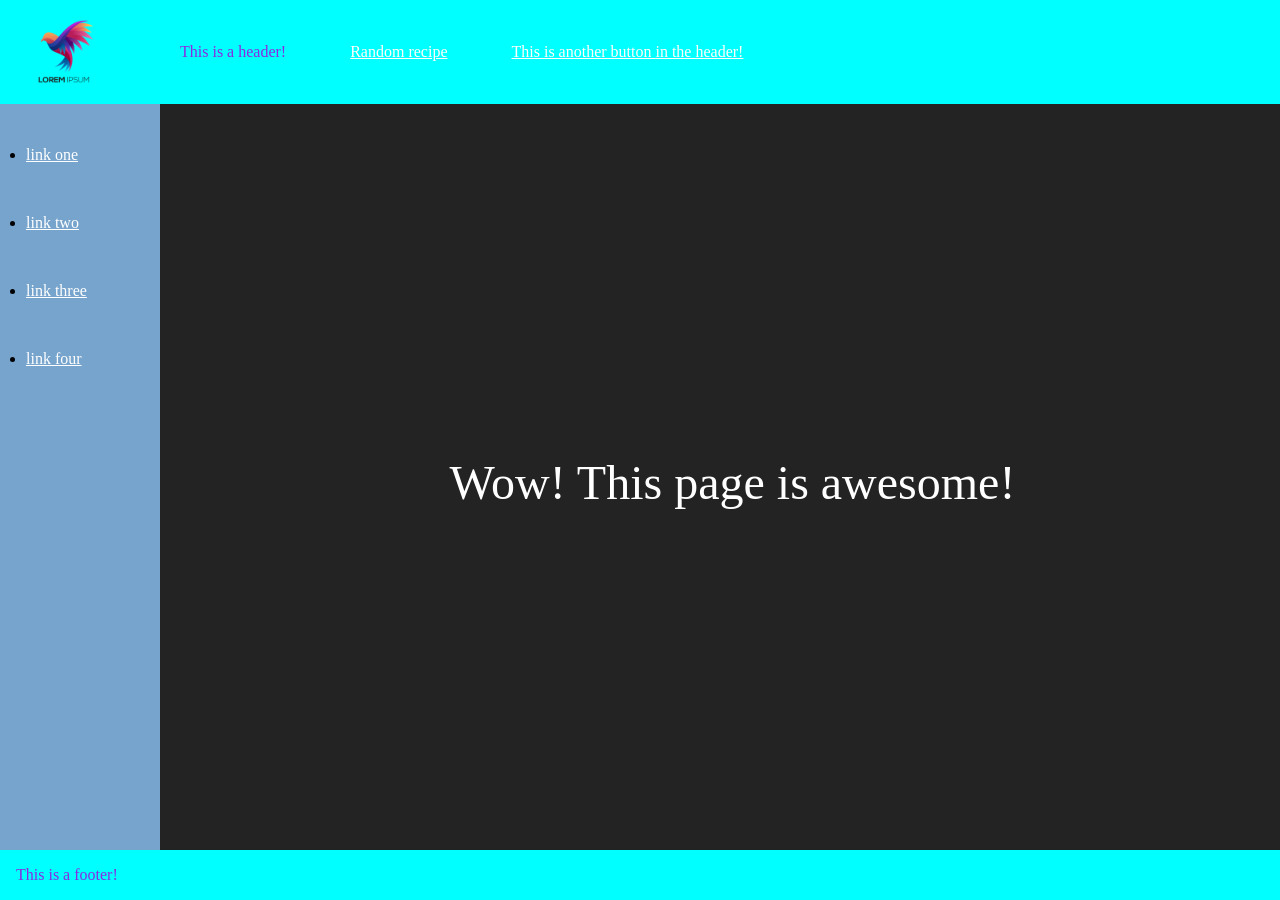
<file: index.html>
<!DOCTYPE html>
<html lang="en">
<head>
    <meta charset="UTF-8">
    <meta name="viewport" content="width=device-width, initial-scale=1.0">
    <link rel="stylesheet" href="css/index.css">
    <title>Welcome to the recipe hub!</title>
</head>
<body>

<div class="header">

    <a href="index.html"><img src="bird-colorful-logo-gradient-vector(1).png" alt="a colorful logo of a bird with text underneath" style="height: 100px;width: 100px;"></a>

    <p>
    This is a header!
    </p>

    <p><a href="pages/recipe-page-template.html">
    Random recipe
    </a></p>

    <p><a href="#">
    This is another button in the header!
    </a></p>

</div>
<div class="content">
    <div class="sidebar">
        <ul>
            <li><a href="#">link one</a></li>
            <li><a href="#">link two</a></li>
            <li><a href="#">link three</a></li>
            <li><a href="#">link four</a></li>
        </ul>
    </div>

    <div class="homepage"> 
    <p> Wow! This page is awesome!</p>
    </div>
</div>
<div class="footer">
    <p>
    This is a footer!
    </p>
</div>
</body>
</html>
</file>
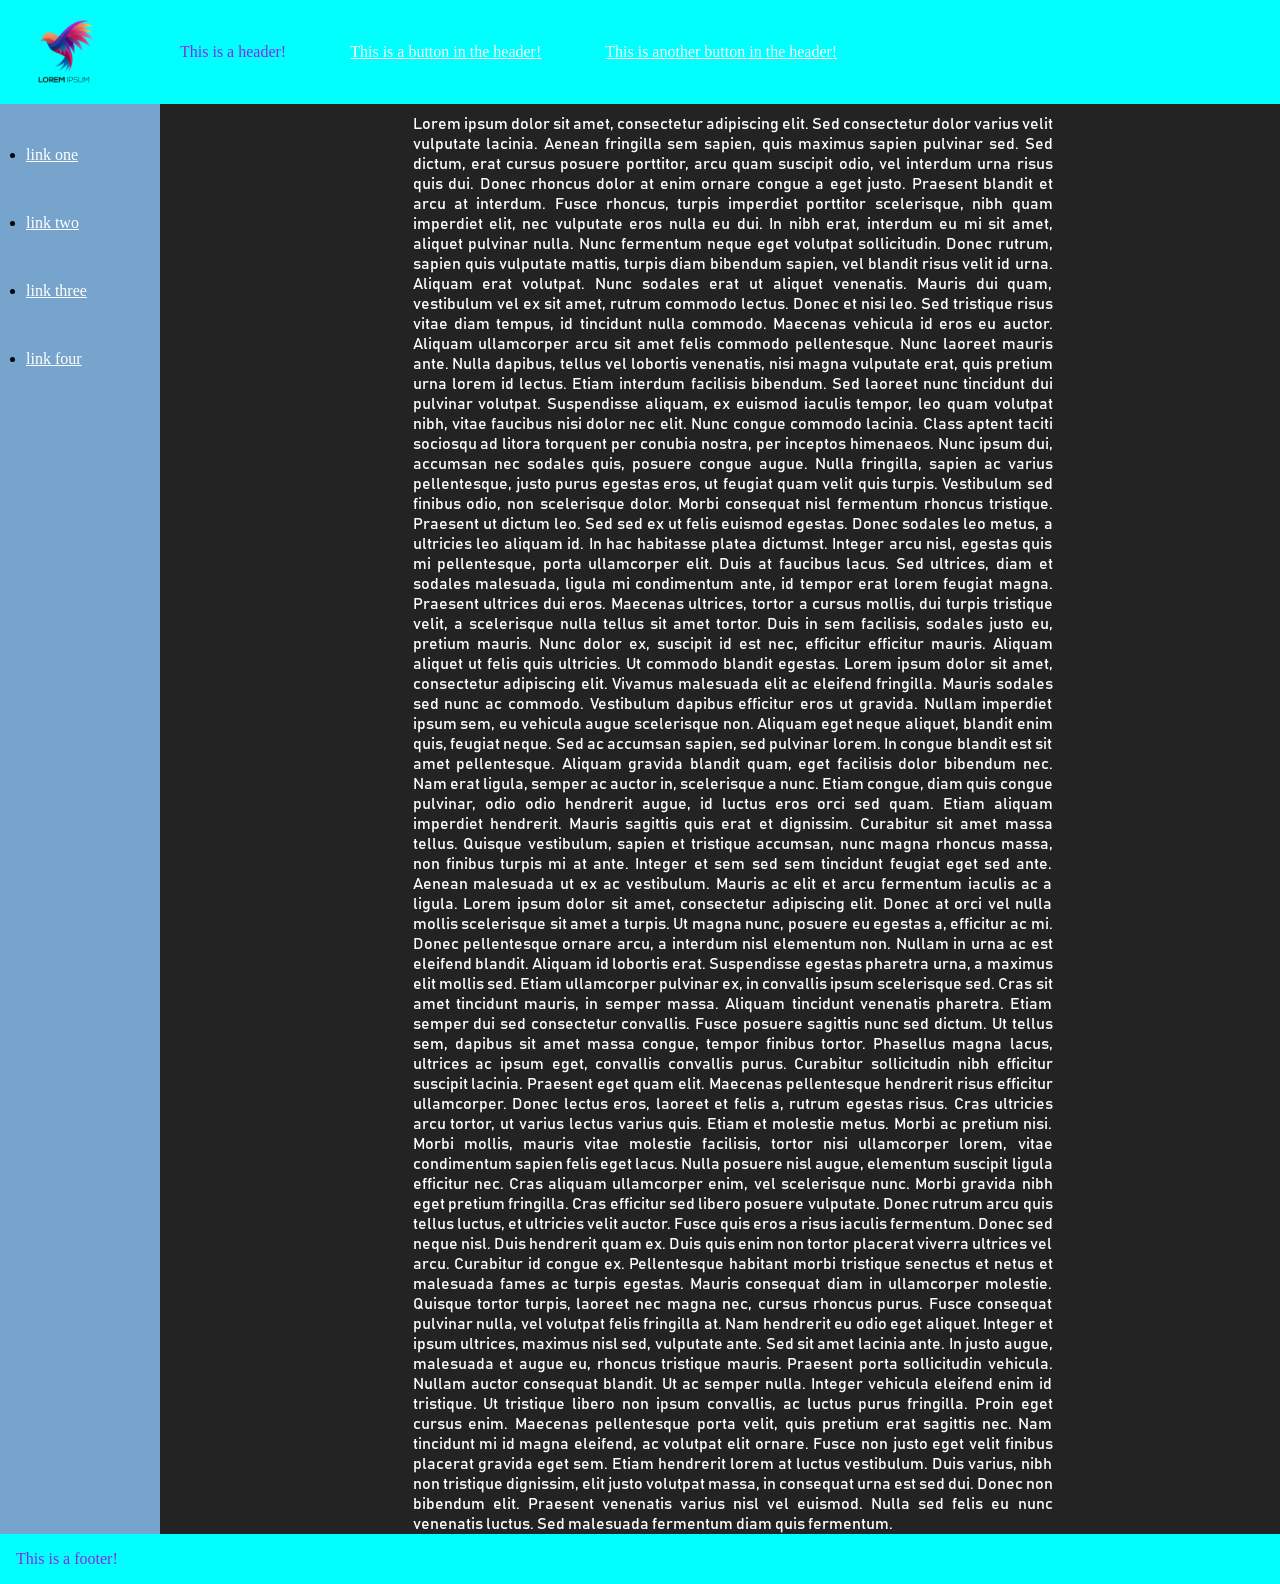
<file: pages/recipe-page-template.html>
<!DOCTYPE html>
<html lang="en">
<head>
    <meta charset="UTF-8">
    <meta name="viewport" content="width=device-width, initial-scale=1.0">
    <link rel="stylesheet" href="../css/recipe-page.css">
    <title>Recipe name goes here</title>
</head>
<body>

<div class="header">

    <a href="../index.html"><img src="../bird-colorful-logo-gradient-vector(1).png" alt="a colorful logo of a bird with text underneath" style="height: 100px;width: 100px;"></a>

    <p>
    This is a header!
    </p>

    <p><a href="#">
    This is a button in the header!
    </a></p>

    <p><a href="#">
    This is another button in the header!
    </a></p>

</div>
<div class="content">
    <div class="sidebar">
        <ul>
            <li><a href="#">link one</a></li>
            <li><a href="#">link two</a></li>
            <li><a href="#">link three</a></li>
            <li><a href="#">link four</a></li>
        </ul>
    </div>

    <div class="homepage"> 
        <div class="recipe-column">
            Lorem ipsum dolor sit amet, consectetur adipiscing elit. Sed consectetur dolor varius velit vulputate lacinia. Aenean fringilla sem sapien, quis maximus sapien pulvinar sed. Sed dictum, erat cursus posuere porttitor, arcu quam suscipit odio, vel interdum urna risus quis dui. Donec rhoncus dolor at enim ornare congue a eget justo. Praesent blandit et arcu at interdum. Fusce rhoncus, turpis imperdiet porttitor scelerisque, nibh quam imperdiet elit, nec vulputate eros nulla eu dui. In nibh erat, interdum eu mi sit amet, aliquet pulvinar nulla. Nunc fermentum neque eget volutpat sollicitudin. Donec rutrum, sapien quis vulputate mattis, turpis diam bibendum sapien, vel blandit risus velit id urna. Aliquam erat volutpat. Nunc sodales erat ut aliquet venenatis. Mauris dui quam, vestibulum vel ex sit amet, rutrum commodo lectus.

            Donec et nisi leo. Sed tristique risus vitae diam tempus, id tincidunt nulla commodo. Maecenas vehicula id eros eu auctor. Aliquam ullamcorper arcu sit amet felis commodo pellentesque. Nunc laoreet mauris ante. Nulla dapibus, tellus vel lobortis venenatis, nisi magna vulputate erat, quis pretium urna lorem id lectus. Etiam interdum facilisis bibendum. Sed laoreet nunc tincidunt dui pulvinar volutpat. Suspendisse aliquam, ex euismod iaculis tempor, leo quam volutpat nibh, vitae faucibus nisi dolor nec elit. Nunc congue commodo lacinia. Class aptent taciti sociosqu ad litora torquent per conubia nostra, per inceptos himenaeos. Nunc ipsum dui, accumsan nec sodales quis, posuere congue augue.

            Nulla fringilla, sapien ac varius pellentesque, justo purus egestas eros, ut feugiat quam velit quis turpis. Vestibulum sed finibus odio, non scelerisque dolor. Morbi consequat nisl fermentum rhoncus tristique. Praesent ut dictum leo. Sed sed ex ut felis euismod egestas. Donec sodales leo metus, a ultricies leo aliquam id. In hac habitasse platea dictumst. Integer arcu nisl, egestas quis mi pellentesque, porta ullamcorper elit. Duis at faucibus lacus. Sed ultrices, diam et sodales malesuada, ligula mi condimentum ante, id tempor erat lorem feugiat magna.

            Praesent ultrices dui eros. Maecenas ultrices, tortor a cursus mollis, dui turpis tristique velit, a scelerisque nulla tellus sit amet tortor. Duis in sem facilisis, sodales justo eu, pretium mauris. Nunc dolor ex, suscipit id est nec, efficitur efficitur mauris. Aliquam aliquet ut felis quis ultricies. Ut commodo blandit egestas. Lorem ipsum dolor sit amet, consectetur adipiscing elit. Vivamus malesuada elit ac eleifend fringilla. Mauris sodales sed nunc ac commodo.

            Vestibulum dapibus efficitur eros ut gravida. Nullam imperdiet ipsum sem, eu vehicula augue scelerisque non. Aliquam eget neque aliquet, blandit enim quis, feugiat neque. Sed ac accumsan sapien, sed pulvinar lorem. In congue blandit est sit amet pellentesque. Aliquam gravida blandit quam, eget facilisis dolor bibendum nec. Nam erat ligula, semper ac auctor in, scelerisque a nunc. Etiam congue, diam quis congue pulvinar, odio odio hendrerit augue, id luctus eros orci sed quam. Etiam aliquam imperdiet hendrerit. Mauris sagittis quis erat et dignissim. Curabitur sit amet massa tellus. Quisque vestibulum, sapien et tristique accumsan, nunc magna rhoncus massa, non finibus turpis mi at ante. Integer et sem sed sem tincidunt feugiat eget sed ante. Aenean malesuada ut ex ac vestibulum. Mauris ac elit et arcu fermentum iaculis ac a ligula.

            Lorem ipsum dolor sit amet, consectetur adipiscing elit. Donec at orci vel nulla mollis scelerisque sit amet a turpis. Ut magna nunc, posuere eu egestas a, efficitur ac mi. Donec pellentesque ornare arcu, a interdum nisl elementum non. Nullam in urna ac est eleifend blandit. Aliquam id lobortis erat. Suspendisse egestas pharetra urna, a maximus elit mollis sed. Etiam ullamcorper pulvinar ex, in convallis ipsum scelerisque sed. Cras sit amet tincidunt mauris, in semper massa. Aliquam tincidunt venenatis pharetra. Etiam semper dui sed consectetur convallis. Fusce posuere sagittis nunc sed dictum. Ut tellus sem, dapibus sit amet massa congue, tempor finibus tortor. Phasellus magna lacus, ultrices ac ipsum eget, convallis convallis purus. Curabitur sollicitudin nibh efficitur suscipit lacinia. Praesent eget quam elit.

            Maecenas pellentesque hendrerit risus efficitur ullamcorper. Donec lectus eros, laoreet et felis a, rutrum egestas risus. Cras ultricies arcu tortor, ut varius lectus varius quis. Etiam et molestie metus. Morbi ac pretium nisi. Morbi mollis, mauris vitae molestie facilisis, tortor nisi ullamcorper lorem, vitae condimentum sapien felis eget lacus. Nulla posuere nisl augue, elementum suscipit ligula efficitur nec. Cras aliquam ullamcorper enim, vel scelerisque nunc. Morbi gravida nibh eget pretium fringilla.

            Cras efficitur sed libero posuere vulputate. Donec rutrum arcu quis tellus luctus, et ultricies velit auctor. Fusce quis eros a risus iaculis fermentum. Donec sed neque nisl. Duis hendrerit quam ex. Duis quis enim non tortor placerat viverra ultrices vel arcu. Curabitur id congue ex. Pellentesque habitant morbi tristique senectus et netus et malesuada fames ac turpis egestas. Mauris consequat diam in ullamcorper molestie. Quisque tortor turpis, laoreet nec magna nec, cursus rhoncus purus. Fusce consequat pulvinar nulla, vel volutpat felis fringilla at.

            Nam hendrerit eu odio eget aliquet. Integer et ipsum ultrices, maximus nisl sed, vulputate ante. Sed sit amet lacinia ante. In justo augue, malesuada et augue eu, rhoncus tristique mauris. Praesent porta sollicitudin vehicula. Nullam auctor consequat blandit. Ut ac semper nulla. Integer vehicula eleifend enim id tristique. Ut tristique libero non ipsum convallis, ac luctus purus fringilla. Proin eget cursus enim.

            Maecenas pellentesque porta velit, quis pretium erat sagittis nec. Nam tincidunt mi id magna eleifend, ac volutpat elit ornare. Fusce non justo eget velit finibus placerat gravida eget sem. Etiam hendrerit lorem at luctus vestibulum. Duis varius, nibh non tristique dignissim, elit justo volutpat massa, in consequat urna est sed dui. Donec non bibendum elit. Praesent venenatis varius nisl vel euismod. Nulla sed felis eu nunc venenatis luctus. Sed malesuada fermentum diam quis fermentum. 
        </div>
    </div>
</div>
<div class="footer">
    <p>
    This is a footer!
    </p>
</div>
</body>
</html>
</file>
<file: css/index.css>
body{
    background-color: rgb(35, 35, 35);
    display: flex;
    flex-direction: column;
    flex-grow: 1;
    height:100vh;
    margin: 0;
}

.header, .footer{
    display: flex;
    justify-content: flex-start;
    align-items: center;
    gap: 5vw;
    padding-left: 16px;
    background-color: aqua;
    color: blueviolet;
    text-align: left;
    min-width: 400px;
}

.content{
    display: flex;
    font-family: 'Times New Roman', Times, serif;
    gap: 25px;
    flex-grow: 1;
}

.sidebar{
    display: flex;
    background-color: rgb(118, 164, 204);
    width: 10vw;
    min-width: 40px;
    padding: 16px;
    align-items:start;
}

ul{
    padding: 10px;
    display: flex;
    flex-direction: column;
    justify-content: space-between;
    text-align: left;
    gap: 50px;
}

a{
  color: white;
}

.homepage{
    display: flex;
    color:white;
    font-size: 36pt;
    align-items: center;
    justify-content: center;
    flex-grow: 1;
    margin-top: 10px;
}

@font-face {
    font-family: 'Bahnschrift';
    src: url(BAHNSCHRIFT.TTF);
}

.recipe-column{
    width: 50vw;
    font-size: 16px;
    font-family: 'Bahnschrift', sans-serif;
    line-height: 20px;
    text-align: justify;
}
</file>
<file: css/recipe-page.css>
body{
    background-color: rgb(35, 35, 35);
    display: flex;
    flex-direction: column;
    flex-grow: 1;
    height:100vh;
    margin: 0;
}

.header, .footer{
    display: flex;
    justify-content: flex-start;
    align-items: center;
    gap: 5vw;
    padding-left: 16px;
    background-color: aqua;
    color: blueviolet;
    text-align: left;
    min-width: 400px;
}

.content{
    display: flex;
    font-family: 'Times New Roman', Times, serif;
    gap: 25px;
    flex-grow: 1;
}

.sidebar{
    display: flex;
    background-color: rgb(118, 164, 204);
    width: 10vw;
    min-width: 40px;
    padding: 16px;
    align-items:start;
}

ul{
    padding: 10px;
    display: flex;
    flex-direction: column;
    justify-content: space-between;
    text-align: left;
    gap: 50px;
}

a{
  color: white;
}

.homepage{
    display: flex;
    color:white;
    font-size: 36pt;
    align-items: center;
    justify-content: center;
    flex-grow: 1;
    margin-top: 10px;
}

@font-face {
    font-family: 'Bahnschrift';
    src: url(BAHNSCHRIFT.TTF);
}

.recipe-column{
    width: 50vw;
    font-size: 16px;
    font-family: 'Bahnschrift', sans-serif;
    line-height: 20px;
    text-align: justify;
}
</file>
